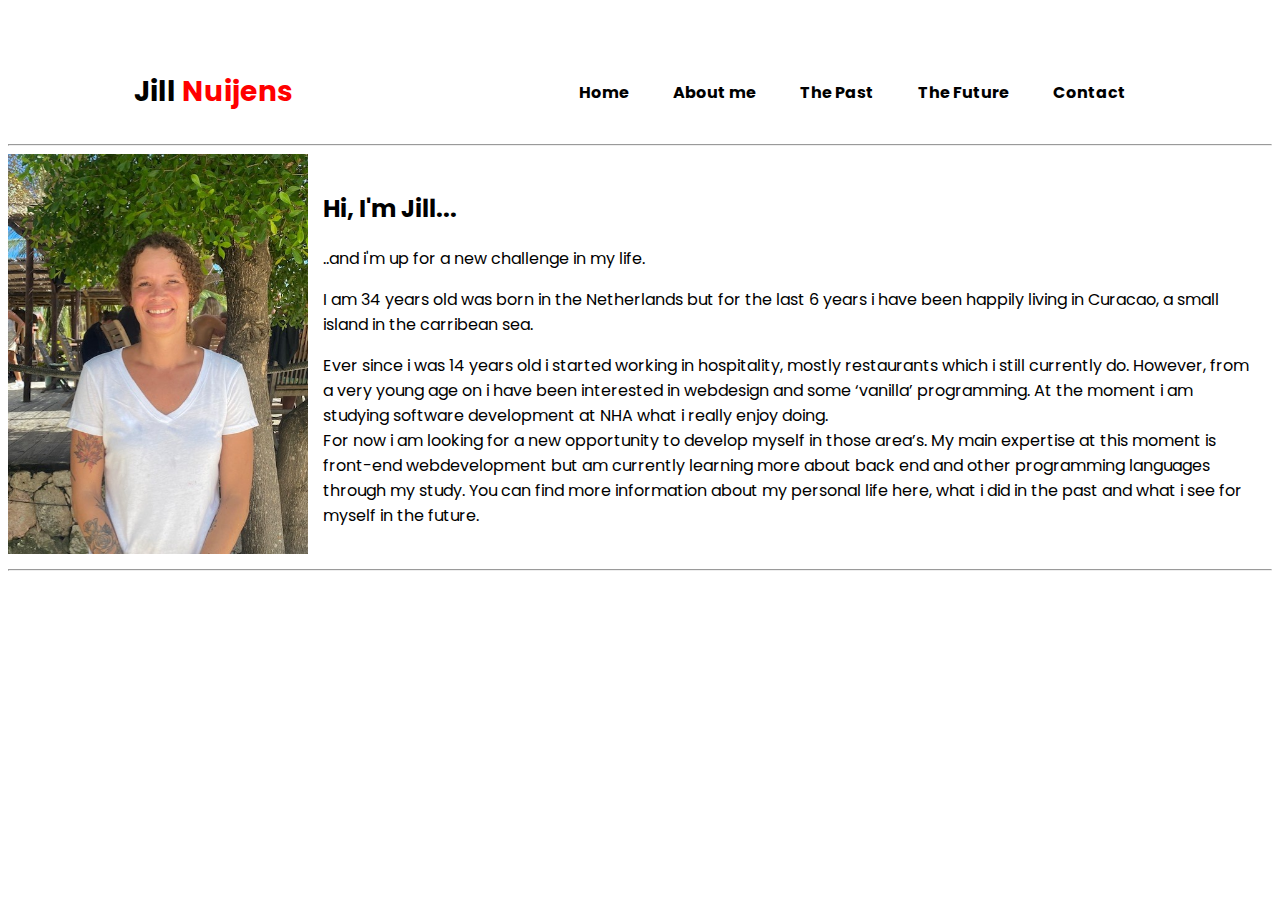
<file: index.html>
<!DOCTYPE html>
<html lang="en">

<head>
    <meta charset="UTF-8">
    <meta http-equiv="X-UA-Compatible" content="IE=edge">
    <meta name="viewport" content="width=Jill-CV, initial-scale=1.0">
    <link rel="stylesheet" href="stylesheet.css">
    <link rel="preconnect" href="https://fonts.googleapis.com">
    <link rel="preconnect" href="https://fonts.gstatic.com" crossorigin>
    <link href="https://fonts.googleapis.com/css2?family=Anybody:wght@100&family=Poppins:wght@500;600;700&display=swap"
        rel="stylesheet">
    <title>Jill CV</title>
</head>

<body>
    <header>

        <nav>
            <h2 class="logo">Jill<span> Nuijens</span></h2>
            <ul>
                <li><a href="index.html"> Home</a> </li>
                <li><a href="about.html">About me</a></li>
                <li><a href="past.html">The Past</a></li>
                <li><a href="future.html">The Future</a></li>
                <li><a href="contact.html">Contact</a></li>
            </ul>
        </nav>

    </header>

    <hr>

    <div class="container">
        <div class="image">
            <img src="images/fotocv.jpeg" alt="foto Jill">
        </div>

        <section>
            <div class="text">
                <h2> Hi, I'm Jill...</h2>
                <p>..and i'm up for a new challenge in my life. </p>
                <p> I am 34 years old was born in the Netherlands but for the last 6 years i have been happily living in
                    Curacao,
                    a small island in the carribean sea. </p>
                <p>Ever since i was 14 years old i started working in hospitality, mostly restaurants which i still
                    currently
                    do.
                    However, from a very young age on i have been interested in webdesign and some ‘vanilla’
                    programming.
                    At the moment i am studying software development at NHA what i really enjoy doing. <br>

                    For now i am looking for a new opportunity to develop myself in those area’s.
                    My main expertise at this moment is front-end webdevelopment but am currently learning more about
                    back end
                    and other programming languages through my study.
                    You can find more information about my personal life here, what i did in the past and what i see for
                    myself
                    in the future. </p>
            </div>
    </div>
    </section>
    <hr>

    </footer>

</body>

</html>
</file>
<file: stylesheet.css>
* {
    box-sizing: border-box;
    font-family: 'Poppins', sans-serif;
}

/* NAVBAR*/

nav {
    display: flex;
    align-items: center;
    justify-content: space-between;
    padding-top: 40px;
    padding-left: 10%;
    padding-right: 10%;
}

nav ul li {
    list-style-type: none;
    display: inline-block;
    padding: 10px 20px;
}

nav ul li a {
    color: black;
    text-decoration: none;
    font-weight: bold;
}

nav ul li a:hover {
    color: red;
    font-size: 20px;
}

.logo {
    font-size: 28px;
}

span {
    color: red;
}

/*INTO HOME*/

.container {
    display: flex;
    align-items: center;
    justify-content: center;
}

img {
    width: 300px;
    height: 400px;
}

.text {
    padding-left: 15px;
    padding-right: 15px;

}

/*footer*/
</file>
